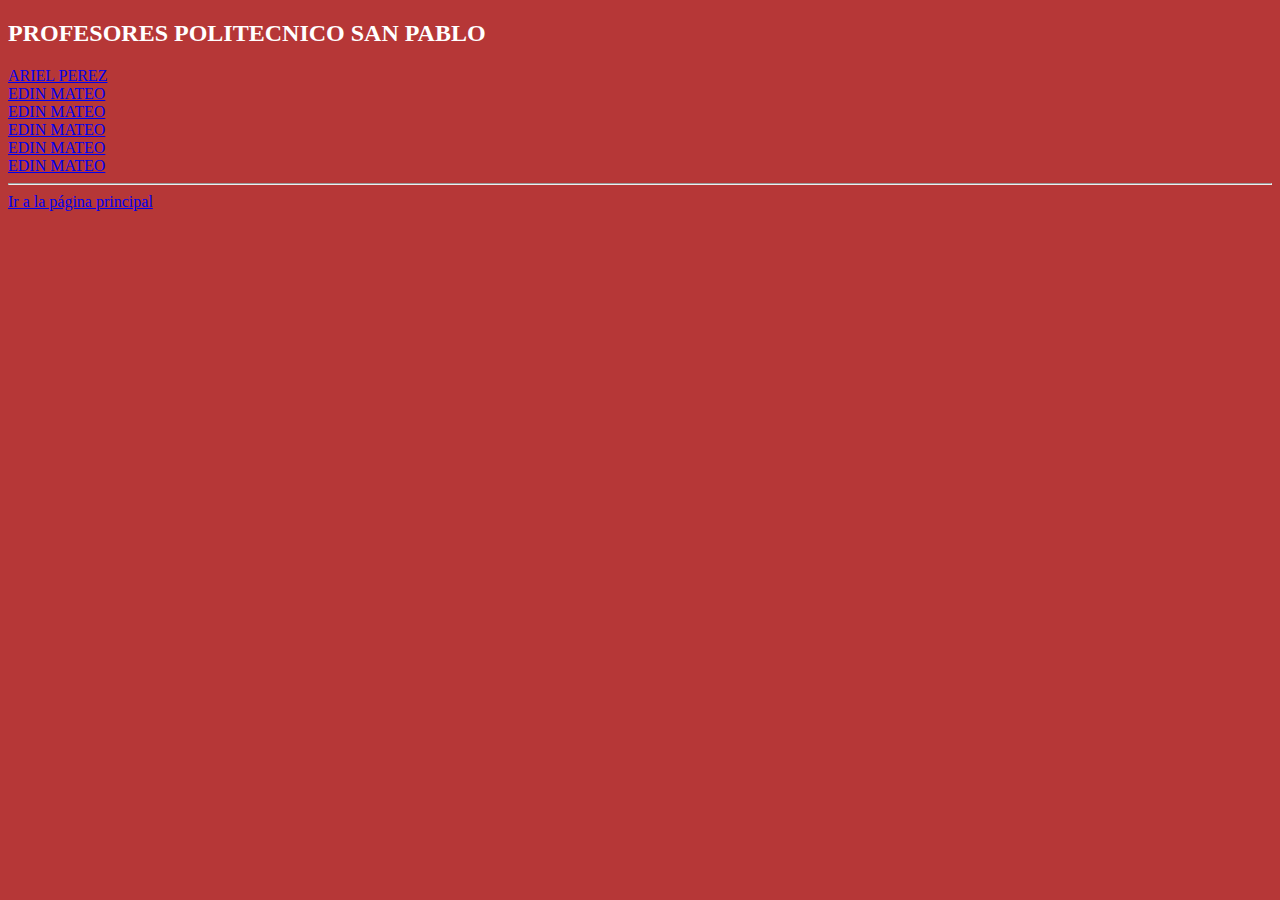
<file: PAGINA POLITECNICO/profesores.html>
<!DOCTYPE html>
<html lang="ES">
<head>
    <meta charset="UTF-8">
    <meta http-equiv="X-UA-Compatible" content="IE=edge">
    <meta name="viewport" content="width=device-width, initial-scale=1.0">
    <title>Document</title>
</head>
<body>
    
    <h2>PROFESORES POLITECNICO SAN PABLO</h2>
    <a href="ARIEL.jpg">ARIEL PEREZ</a><BR>
    <a href="ARIEL.jpg">EDIN MATEO</a><BR>
    <a href="ARIEL.jpg">EDIN MATEO</a><BR>
    <a href="ARIEL.jpg">EDIN MATEO</a><BR>
    <a href="ARIEL.jpg">EDIN MATEO</a><BR>
    <a href="ARIEL.jpg">EDIN MATEO</a><BR>
    

        <STyle>
            HTML {background:rgb(182, 55, 55);
            COLOR: WHITE }
        </STyle>



</body>
<hr>


<footer>
    <a href="/">Ir a la página principal</a>
    </footer>
</html>
</file>
